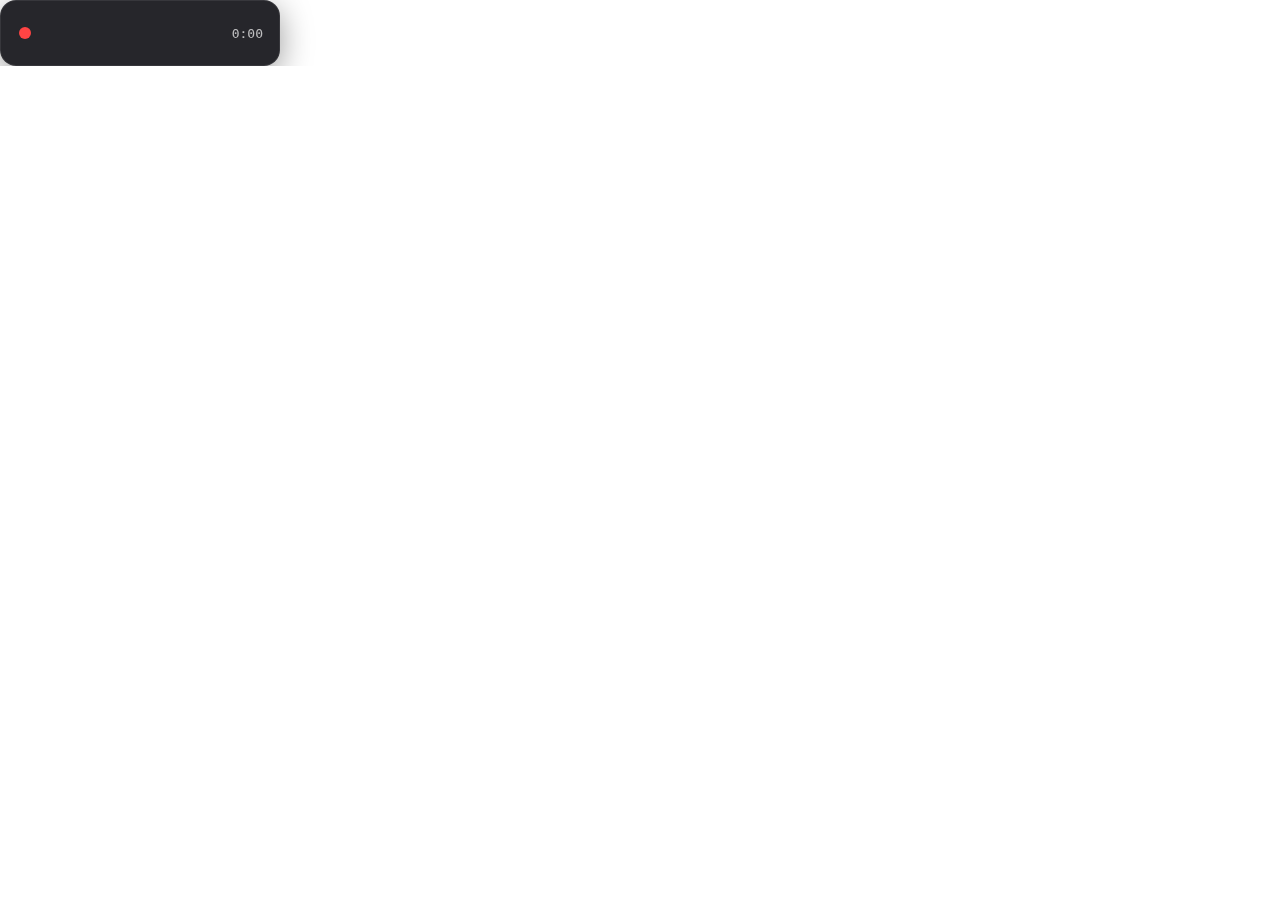
<file: src/index.html>
<!DOCTYPE html>
<html lang="en">
<head>
  <meta charset="UTF-8">
  <meta name="viewport" content="width=device-width, initial-scale=1.0">
  <title>Light Whisper</title>
  <link rel="stylesheet" href="recorder.css">
</head>
<body>
  <div id="overlay">
    <div id="rec-dot"></div>
    <canvas id="waveform" width="180" height="50"></canvas>
    <div id="timer">0:00</div>
  </div>
  <script src="recorder.js"></script>
</body>
</html>
</file>
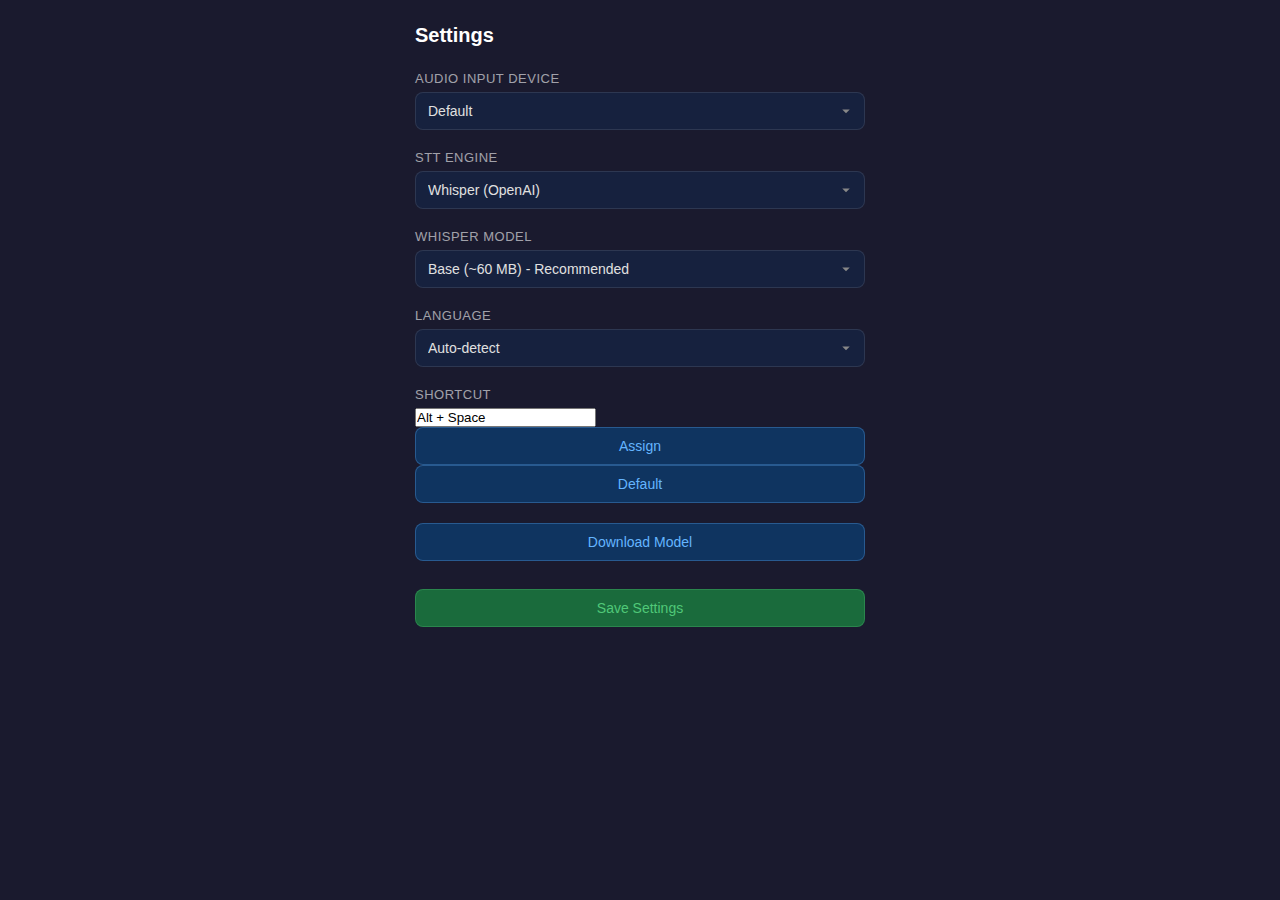
<file: src/settings.html>
<!DOCTYPE html>
<html lang="en">
<head>
  <meta charset="UTF-8">
  <meta name="viewport" content="width=device-width, initial-scale=1.0">
  <title>Light Whisper - Settings</title>
  <link rel="stylesheet" href="settings.css">
</head>
<body>
  <div id="toast-container"></div>
  <div id="app">
    <h1>Settings</h1>

    <section>
      <label for="audio-device">Audio Input Device</label>
      <select id="audio-device">
        <option value="default">Default</option>
      </select>
    </section>

    <section>
      <label for="engine">STT Engine</label>
      <select id="engine">
        <option value="whisper">Whisper (OpenAI)</option>
        <option value="parakeet">Parakeet TDT v3 (NVIDIA) ~670 MB</option>
      </select>
    </section>

    <section id="whisper-options">
      <label for="model-size">Whisper Model</label>
      <select id="model-size">
        <option value="tiny">Tiny (~40 MB) - Fastest</option>
        <option value="base" selected>Base (~60 MB) - Recommended</option>
        <option value="small">Small (~200 MB) - Better accuracy</option>
        <option value="medium">Medium (~500 MB) - Best accuracy</option>
      </select>
    </section>

    <section>
      <label for="language">Language</label>
      <select id="language">
        <option value="auto">Auto-detect</option>
        <option value="fr">French</option>
        <option value="en">English</option>
      </select>
    </section>

    <section id="shortcut-section">
      <label>Shortcut</label>
      <div class="shortcut-row">
        <input type="text" id="shortcut-display" readonly value="Alt + Space">
        <button id="shortcut-assign-btn" type="button">Assign</button>
        <button id="shortcut-default-btn" type="button">Default</button>
      </div>
      <div id="shortcut-error" class="shortcut-error"></div>
    </section>

    <section id="model-section">
      <div id="model-status"></div>
      <button id="download-btn">Download Model</button>
      <div id="progress-container" class="hidden">
        <div id="progress-bar">
          <div id="progress-fill"></div>
        </div>
        <div id="progress-text">0%</div>
      </div>
    </section>

    <section>
      <button id="save-btn">Save Settings</button>
    </section>
  </div>
  <script src="settings.js"></script>
</body>
</html>
</file>
<file: src/recorder.css>
* {
  margin: 0;
  padding: 0;
  box-sizing: border-box;
}

html, body {
  background: transparent;
  overflow: hidden;
  user-select: none;
  -webkit-user-select: none;
}

#overlay {
  display: flex;
  align-items: center;
  gap: 10px;
  padding: 12px 18px;
  background: rgba(20, 20, 25, 0.92);
  border-radius: 16px;
  border: 1px solid rgba(255, 255, 255, 0.08);
  backdrop-filter: blur(20px);
  -webkit-backdrop-filter: blur(20px);
  box-shadow: 0 8px 32px rgba(0, 0, 0, 0.4);
  width: 280px;
  height: 66px;
}

#rec-dot {
  width: 12px;
  height: 12px;
  border-radius: 50%;
  background: #ff4444;
  flex-shrink: 0;
  animation: pulse 1.2s ease-in-out infinite;
}

@keyframes pulse {
  0%, 100% { opacity: 1; transform: scale(1); }
  50% { opacity: 0.4; transform: scale(0.85); }
}

#waveform {
  flex: 1;
  height: 50px;
}

#timer {
  font-family: 'SF Mono', 'Menlo', 'Consolas', monospace;
  font-size: 13px;
  color: rgba(255, 255, 255, 0.7);
  flex-shrink: 0;
  min-width: 32px;
  text-align: right;
}
</file>
<file: src/settings.css>
* {
  margin: 0;
  padding: 0;
  box-sizing: border-box;
}

body {
  font-family: -apple-system, BlinkMacSystemFont, 'Segoe UI', Roboto, sans-serif;
  background: #1a1a2e;
  color: #e0e0e0;
  padding: 24px;
}

#app {
  max-width: 450px;
  margin: 0 auto;
}

h1 {
  font-size: 20px;
  font-weight: 600;
  margin-bottom: 24px;
  color: #ffffff;
}

section {
  margin-bottom: 20px;
}

label {
  display: block;
  font-size: 13px;
  font-weight: 500;
  color: rgba(255, 255, 255, 0.6);
  margin-bottom: 6px;
  text-transform: uppercase;
  letter-spacing: 0.5px;
}

select, button {
  width: 100%;
  padding: 10px 12px;
  border-radius: 8px;
  font-size: 14px;
  outline: none;
  transition: border-color 0.2s;
}

select {
  background: #16213e;
  border: 1px solid rgba(255, 255, 255, 0.1);
  color: #e0e0e0;
  appearance: none;
  -webkit-appearance: none;
  background-image: url("data:image/svg+xml,%3Csvg xmlns='http://www.w3.org/2000/svg' width='12' height='12' fill='%23888' viewBox='0 0 16 16'%3E%3Cpath d='M8 11L3 6h10z'/%3E%3C/svg%3E");
  background-repeat: no-repeat;
  background-position: right 12px center;
  cursor: pointer;
}

select:hover {
  border-color: rgba(100, 180, 255, 0.4);
}

button {
  background: #0f3460;
  border: 1px solid rgba(100, 180, 255, 0.3);
  color: #64b4ff;
  cursor: pointer;
  font-weight: 500;
}

button:hover {
  background: #1a4a7a;
  border-color: rgba(100, 180, 255, 0.5);
}

button:active {
  transform: scale(0.98);
}

#save-btn {
  background: #1a6b3c;
  border-color: rgba(80, 200, 120, 0.3);
  color: #50c878;
  margin-top: 8px;
}

#save-btn:hover {
  background: #1f7d47;
  border-color: rgba(80, 200, 120, 0.5);
}

#model-status {
  font-size: 13px;
  margin-bottom: 8px;
  color: rgba(255, 255, 255, 0.5);
}

#progress-container {
  margin-top: 10px;
}

#progress-container.hidden {
  display: none;
}

#progress-bar {
  width: 100%;
  height: 6px;
  background: rgba(255, 255, 255, 0.08);
  border-radius: 3px;
  overflow: hidden;
}

#progress-fill {
  width: 0%;
  height: 100%;
  background: linear-gradient(90deg, #64b4ff, #50c878);
  border-radius: 3px;
  transition: width 0.3s ease;
}

#progress-text {
  font-size: 12px;
  color: rgba(255, 255, 255, 0.5);
  margin-top: 4px;
  text-align: center;
}
</file>
